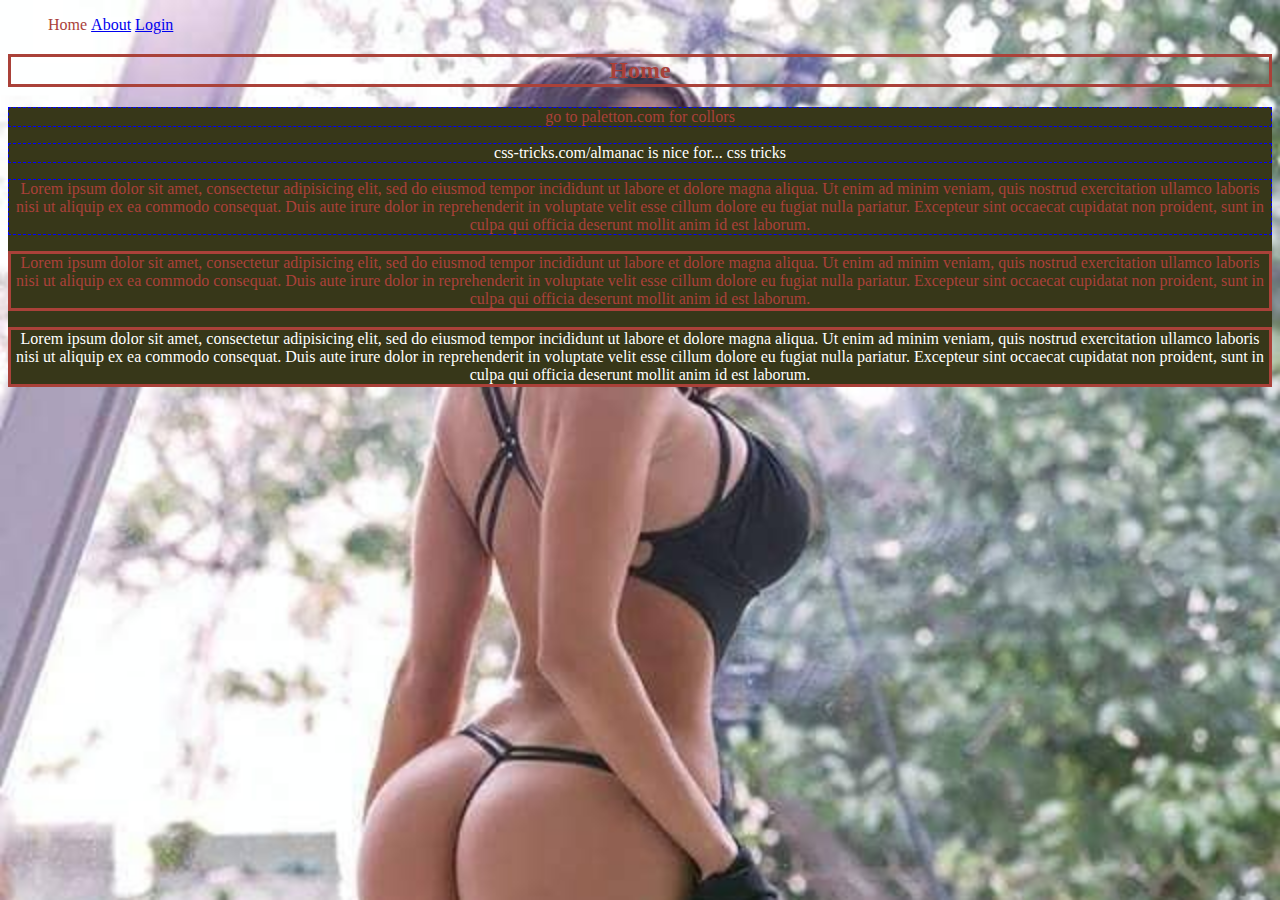
<file: index.html>
<!DOCTYPE html>
<html>
<head>
	<title>My first website!</title>
	<link rel="stylesheet" type="text/css" href="style.css">
</head>
<body>
	<header>
		<nav>
			<ul>
				<li>Home</li>
				<li><a href="about.html">About</a></li>
				<li><a href="login.html">Login</a></li>
			</ul>
		</nav>
	</header>
	<section>
		<h2>Home</h2>
		<div id="div1">
			<p class="webtext">go to paletton.com for collors </p>
			<p class="webtext active">css-tricks.com/almanac is nice for... css tricks</p>
			<p class="webtext">Lorem ipsum dolor sit amet, consectetur adipisicing elit, sed do eiusmod
			tempor incididunt ut labore et dolore magna aliqua. Ut enim ad minim veniam,
			quis nostrud exercitation ullamco laboris nisi ut aliquip ex ea commodo
			consequat. Duis aute irure dolor in reprehenderit in voluptate velit esse
			cillum dolore eu fugiat nulla pariatur. Excepteur sint occaecat cupidatat non
			proident, sunt in culpa qui officia deserunt mollit anim id est laborum.</p>
			<p>Lorem ipsum dolor sit amet, consectetur adipisicing elit, sed do eiusmod
			tempor incididunt ut labore et dolore magna aliqua. Ut enim ad minim veniam,
			quis nostrud exercitation ullamco laboris nisi ut aliquip ex ea commodo
			consequat. Duis aute irure dolor in reprehenderit in voluptate velit esse
			cillum dolore eu fugiat nulla pariatur. Excepteur sint occaecat cupidatat non
			proident, sunt in culpa qui officia deserunt mollit anim id est laborum.</p>
			<p class="active">Lorem ipsum dolor sit amet, consectetur adipisicing elit, sed do eiusmod
			tempor incididunt ut labore et dolore magna aliqua. Ut enim ad minim veniam,
			quis nostrud exercitation ullamco laboris nisi ut aliquip ex ea commodo
			consequat. Duis aute irure dolor in reprehenderit in voluptate velit esse
			cillum dolore eu fugiat nulla pariatur. Excepteur sint occaecat cupidatat non
			proident, sunt in culpa qui officia deserunt mollit anim id est laborum.</p>
	</div>
	</section>
</body>
</html>
</file>
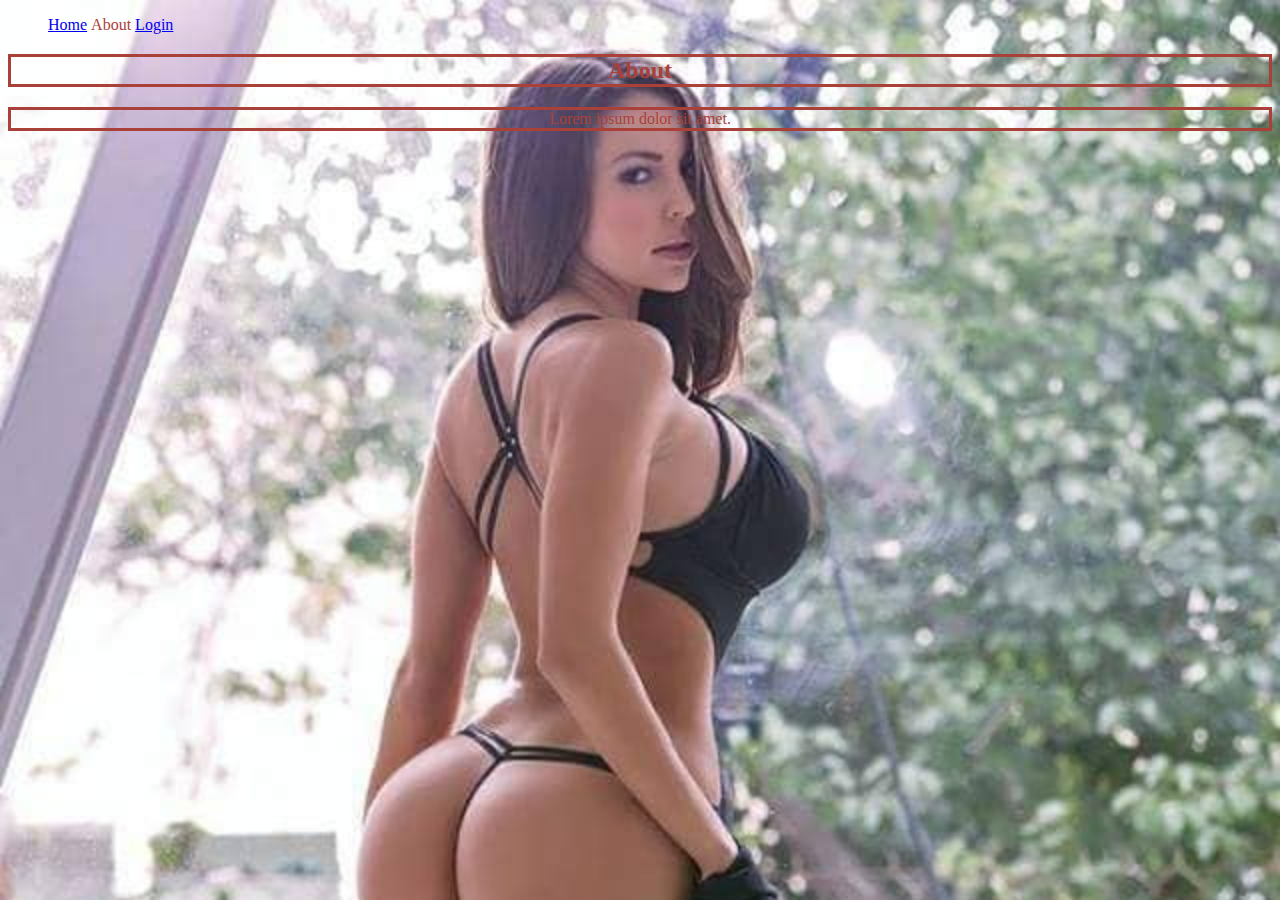
<file: about.html>
<!DOCTYPE html>
<html>
<head>
	<title>My first website!</title>
	<link rel="stylesheet" type="text/css" href="style.css">
</head>
<body>
	<header>
		<nav>
			<ul>
				<li><a href="index.html">Home</a></li>
				<li>About</li>
				<li><a href="login.html">Login</a></li>
			</ul>
		</nav>
	</header>
	<section>
		<h2>About</h2>
		<p>Lorem ipsum dolor sit amet.</p>
</body>
</html>
</file>
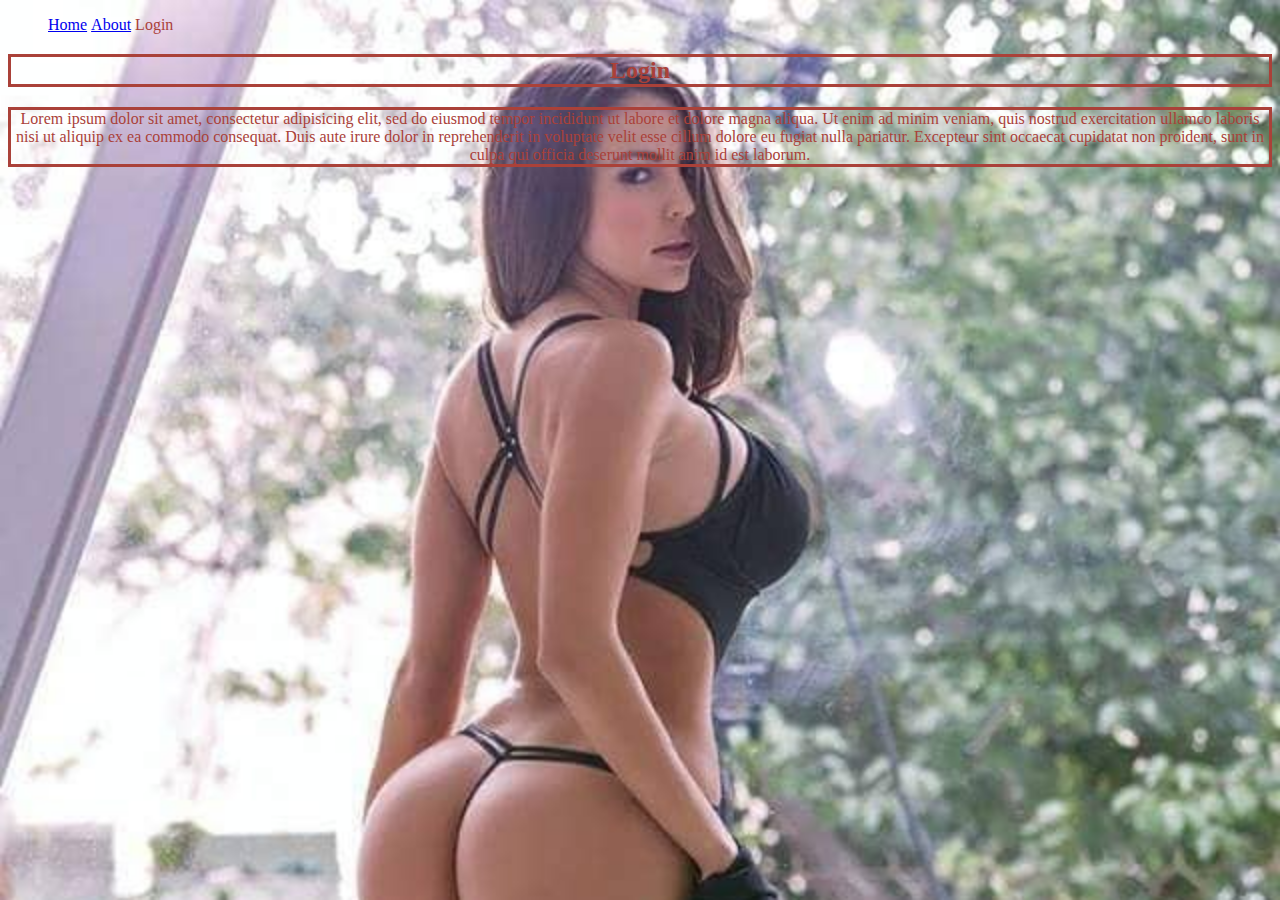
<file: login.html>
<!DOCTYPE html>
<html>
<head>
	<title>My first website!</title>
	<link rel="stylesheet" type="text/css" href="style.css">
</head>
<body>
	<header>
		<nav>
			<ul>
				<li><a href="index.html">Home</a></li>
				<li><a href="about.html">About</a></li>
				<li>Login</li>
			</ul>
		</nav>
	</header>
	<section>
		<h2>Login</h2>
		<p>Lorem ipsum dolor sit amet, consectetur adipisicing elit, sed do eiusmod
		tempor incididunt ut labore et dolore magna aliqua. Ut enim ad minim veniam,
		quis nostrud exercitation ullamco laboris nisi ut aliquip ex ea commodo
		consequat. Duis aute irure dolor in reprehenderit in voluptate velit esse
		cillum dolore eu fugiat nulla pariatur. Excepteur sint occaecat cupidatat non
		proident, sunt in culpa qui officia deserunt mollit anim id est laborum.</p>
	</section>
</body>
</html>
</file>
<file: style.css>
/*Selector {
	Property: value;
}
*/

body {
	background-image: url(71500209_951602568550261_5378627664070311936_n.jpg);
	background-size: cover;
}

h2, p {
	color: #AA4139;
	text-align: center;
	border: 3px solid #AA4139;
	cursor: wait;
}

p {
	color: #AA4139;
}

.webtext {
	border: 1px dashed blue;
	
}

.active {
	color: white;
	
}

li {
	list-style: none;
	display: inline-block;
	color: #AA4139;
	
}

#div1 {
	background: rgb(55, 55, 25);
	
}
</file>
